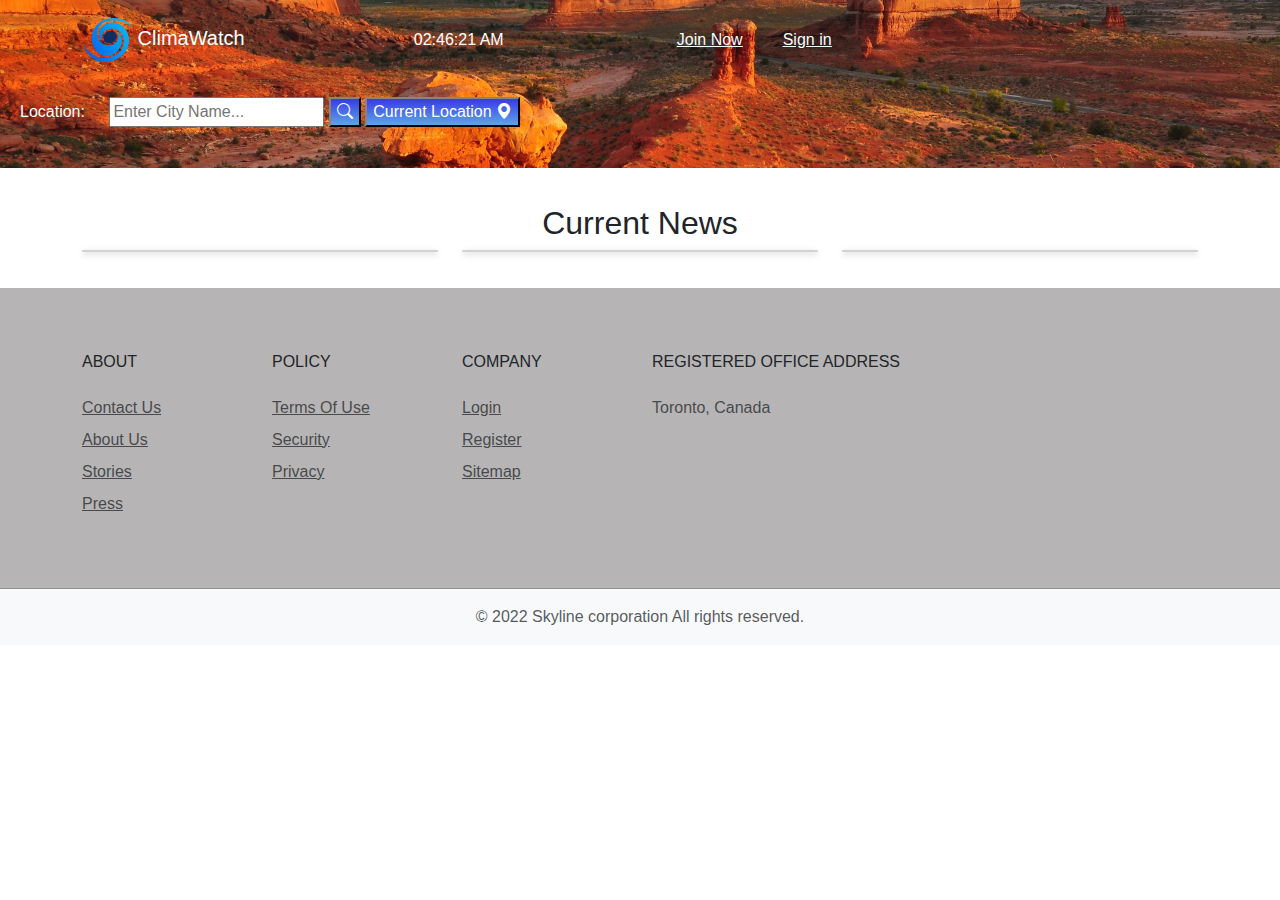
<file: index.html>
<!DOCTYPE html>
<html >
  <head>
    <meta charset="utf-8" />
    <meta http-equiv="X-UA-Compatible" content="IE=edge" />
    <title>ClimaWatch</title>
    <meta name="description" content="" />
    <meta name="viewport" content="width=device-width, initial-scale=1" />
    <link rel="stylesheet" href="https://cdnjs.cloudflare.com/ajax/libs/bootstrap/5.2.0/css/bootstrap.min.css">
    <link rel="stylesheet" href="https://cdn.jsdelivr.net/npm/bootstrap-icons@1.9.1/font/bootstrap-icons.css">
    <link rel="stylesheet" href="./style.css">
    <script src="./index.js" defer></script>
    
  </head>
  <body>
    <header>
      <nav class="navbar bg-transparent">
        <div class="container">
          <a class="navbar-brand" href="/index.html">
            <img src="/img/cyclone.png" alt="" width="50" height="44">
            ClimaWatch
          </a><div id = "clock" onload="currentTime()"></div>
          <ul class="nav">
            <li class="nav-item">
            </li>
            <li class="nav-item">
              <a id="join_now" class="twentypx"><u>Join Now</u></a>
            </li>
            <li class="nav-item">
              <span><a id="sign_in" class="twentypx"><u>Sign in</u></a></span>
            </li>
            <li class="nav-item">
              <span><a id="sign_out" class="twentypx"><u>Log out</u></a></span>
            </li>
            <span><a id="user_info" class="twentypx"><u></u></a></span>
            <span><a id="user_log_failed" class="twentypx"><u></u></a></span>
          </ul>
       
        <div>
        <p id="message_after_registration"></p>
        <form id="registartion_form">
          <input type="text" id="username" placeholder="Username"><br>
          <input type="text" id="name" placeholder="Name"><br>
          <input type="email" id="email" placeholder="Email"><br>
          <input type="password" id="password" placeholder="Password"><br>
          <button type="button" id="registration_btn">Join Now</button>
        </form>
      </div>
      <div>
        <form id="signin_form">
          <input type="text" id="user_name" placeholder="Username">
          <input type="password" id="user_password" placeholder="Password">
          <button type="button" id="signin_btn">Sign in</button>
        </form>
      </div> 
      
    </div>
      <div>
      </nav>
      
        <form>
          <label for="city" class="twentypx">Location:</label>
          <input id="city" class= "search" type="text" placeholder="Enter City Name..."/>
          <button type="button" class="btn-search" id="search_button"><i class="bi bi-search"></i></button>
          <button type="button" class="btn-current" id="my_location">Current Location <i class="bi bi-geo-alt-fill"></i></button>
        </div>
        </form>
      </div> -->
    </header>
    <div id="loading" ></div> 
    <main id="main"><div id="weather_info"></div>
<!-- ----------------------------------------------------Table for favorite locations ----------------------------- -->
<div id="table" class="table table-dark table-striped">
  <table>
    <thead>
      <tr>

        <th>Favorite Location</th>
        <th>Description</th>
        <th>Temp</th>
        <th>Feels like</th>
        <th>Min Temp</th>
        <th>Max Temp</th>
        <th>Humidity</th>
      <th>Remove from favorite</th>
      </tr>
    </thead>
    <tbody id="t_body"></tbody>
  </table>
</div>

    <!--------------------------------------------------- For News section ----------------------------->
    <section class="wrapper">
    <div class="container-fostrap">
        <div>
            <h2 class="heading">
               Current News 
            </h2>
        </div>
        <div class="content">
        <div class="container">
          <div class="row">
            <div class="col-xs-12 col-sm-4">
              <div class="card" id="card1">

              </div>
            </div>
            <div class="col-xs-12 col-sm-4">
              <div class="card" id="card2">

              </div>
              </div>
              <div class="col-xs-12 col-sm-4">
                <div class="card" id ="card3">

                </div>
              </div>
          </div>
        </div>
      </div>
    </div>
</section>

    </main>
<!-- --------------------------------Footer ------------------------- -->
    <footer>
    <div class="container py-5">
      <div class="row py-3">

        <div class="col-lg-2 col-md-6 mb-4 mb-lg-0">
          <h6 class="text-uppercase font-weight-bold mb-4">About</h6>
          <ul class="list-unstyled mb-0">
            <li class="mb-2"><a href="#" class="text-muted">Contact Us</a></li>
            <li class="mb-2"><a href="#" class="text-muted">About Us</a></li>
            <li class="mb-2"><a href="#" class="text-muted">Stories</a></li>
            <li class="mb-2"><a href="#" class="text-muted">Press</a></li>
          </ul>
        </div>

        
        
        <div class="col-lg-2 col-md-6 mb-4 mb-lg-0">
          <h6 class="text-uppercase font-weight-bold mb-4">Policy</h6>
          <ul class="list-unstyled mb-0">
            <li class="mb-2"><a href="#" class="text-muted">Terms Of Use</a></li>
            <li class="mb-2"><a href="#" class="text-muted">Security</a></li>
            <li class="mb-2"><a href="#" class="text-muted">Privacy</a></li>
          </ul>
        </div>
        <div class="col-lg-2 col-md-6 mb-4 mb-lg-0">
          <h6 class="text-uppercase font-weight-bold mb-4">Company</h6>
          <ul class="list-unstyled mb-0">
            <li class="mb-2"><a href="#" class="text-muted">Login</a></li>
            <li class="mb-2"><a href="#" class="text-muted">Register</a></li>
            <li class="mb-2"><a href="#" class="text-muted">Sitemap</a></li>
          </ul>
        </div>
        <div class="col-lg-4 col-md-6 mb-lg-0">
          <h6 class="text-uppercase font-weight-bold mb-4">Registered Office Address</h6>
          <p class="text-muted mb-4">Toronto, Canada</p>
          <ul class="list-inline mt-4">
            <li class="list-inline-item"><a href="#" target="_blank" title="twitter"><i class="fab  fa-2x fa-twitter"></i></a></li>
            <li class="list-inline-item"><a href="#" target="_blank" title="facebook"><i class="fab fa-2x fa-facebook-f"></i></a></li>
            <li class="list-inline-item"><a href="#" target="_blank" title="instagram"><i class="fab fa-2x fa-instagram"></i></a></li>
            <li class="list-inline-item"><a href="#" target="_blank" title="pinterest"><i class="fab fa-2x fa-youtube"></i></a></li>
            <li class="list-inline-item"><a href="#" target="_blank" title="vimeo"><i class="fab fa-2x fa-google"></i></a></li>
          </ul>
        </div>
      </div>
    </div>
    <hr class="p-0 m-0 b-0">

   
    <div class="bg-light py-2">
      <div class="container text-center">
        <p class="text-muted mb-0 py-2">&copy; 2022 Skyline corporation All rights reserved.</p>
        
        </div>
      </div>
    
  </footer>
  </body>
</html>
</file>
<file: style.css>
html {
  background: url("./img/maldives-g64c460793_1920.jpg");
}

header {
  background-image: url("img/header\ 2.jpeg");
  background-position: center;
  background-repeat: no-repeat;
  background-size: cover;
}

#clock {
  padding: 20px;
  color: rgb(255, 255, 255)
}
.navbar-brand{
  color:rgb(255, 255, 255)
}
#loading {
  width: 2rem;
  height: 2rem;
  border: 5px solid orange;
  border-top: 6px solid greenyellow;
  border-radius: 100%;
  margin: auto;
  display: none;
  animation: spin 1s infinite linear;
}

#loading.display {
  display: block;
}

@keyframes spin {
  0% {
    transform: rotate(0deg);
  }

  100% {
    transform: rotate(360deg);
  }
}


#weather_info {
  margin: auto;
  padding: 10px;
}

.twentypx {

  padding: 20px;
  color: azure;
}

.tenpx {
  margin: 5px;
  /* padding: 20px; */
  /* color: rgba(255, 255, 255, 0.903); */
}

._800 {
  background-image: url("./img/clearSky.jpg");
  color: azure;
}

._200S {
  background-image: url("./img/thunder.jpg");
  color: azure;
}

._300S {
  background-image: url("./img/water-ga6db64033_1920.jpg");
  color: azure;
}

._500S {
  background-image: url("./img/rain.jpg");
  color: black;

}

._600S {
  background-image: url("./img/snow.jpg");
  color: red;

}

._700S {
  background-image: url("./img/atmosphere.jpg");
  color: azure;

}

._800S {
  background-image: url("./img/clouds.jpg");
  color: white;

}

none {
  background-image: url("");

}

#registartion_form {
  display: none;
  color: white;
  margin-left: 50px;
}

#signin_form {
  display: none;
  color: white;
  margin-left: 50px;
}

#message_after_registration {
  display: none;
  color: white;
  margin-left: 300px;
  font-size: large;
}

#city_not_found {
  text-align: center;
  color: red;
  margin-top: 50px;
  margin-bottom: 50px;
  font-size: larger;
}


#sign_out {
  display: none;
}

#table {
  margin: auto;
  width: 50%;
  padding: 10px;
  display: none;
}

/******************************************************* News Section *****************************************************/

@import url(https://fonts.googleapis.com/css?family=Roboto:400,100,900);

html,
body {
  -moz-box-sizing: border-box;
  box-sizing: border-box;
  height: 100%;
  width: 100%;
  background: #FFF;
  font-family: 'Roboto', sans-serif;
  font-weight: 400;
}

.wrapper {
  display: table;
  height: 100%;
  width: 100%;
}

.container-fostrap {
  display: table-cell;
  padding: 1em;
  text-align: center;
  vertical-align: middle;
}

.fostrap-logo {
  width: 100px;
  margin-bottom: 15px
}

h1.heading {
  color: #fff;
  font-size: 1.15em;
  font-weight: 900;
  margin: 0 0 0.5em;
  color: #505050;
}

@media (min-width: 450px) {
  h1.heading {
    font-size: 3.55em;
  }
}

@media (min-width: 760px) {
  h1.heading {
    font-size: 3.05em;
  }
}

@media (min-width: 900px) {
  h1.heading {
    font-size: 3.25em;
    margin: 0 0 0.3em;
  }
}

.card {
  display: block;
  margin-bottom: 20px;
  line-height: 1.42857143;
  background-color: #fff;
  border-radius: 2px;
  box-shadow: 0 2px 5px 0 rgba(0, 0, 0, 0.16), 0 2px 10px 0 rgba(0, 0, 0, 0.12);
  transition: box-shadow .25s;
}

.card:hover {
  box-shadow: 0 8px 17px 0 rgba(0, 0, 0, 0.2), 0 6px 20px 0 rgba(0, 0, 0, 0.19);
}

.img-card {
  width: 100%;
  height: 200px;
  border-top-left-radius: 2px;
  border-top-right-radius: 2px;
  display: block;
  overflow: hidden;
}

.img-card img {
  width: 100%;
  height: 200px;
  object-fit: cover;
  transition: all .25s ease;
}

.card-content {
  padding: 15px;
  text-align: left;
}

.card-title {
  margin-top: 0px;
  font-weight: 700;
  font-size: 1.65em;
}

.card-title a {
  color: #000;
  text-decoration: none !important;
}

.card-read-more {
  border-top: 1px solid #D4D4D4;
}

.card-read-more a {
  text-decoration: none !important;
  padding: 10px;
  font-weight: 600;
  text-transform: uppercase
}
.btn-search {
	background: linear-gradient(rgb(57, 57, 231), rgb(92, 166, 230)) ;
    color: #fff;
    border-radius:0;
    border-color:rgb(49, 49, 49);
}
.input-search {
	border-radius:0;
    background-color: #eee;
    box-shadow: none;
    border: none;
  	border-right: 1px solid #eee;
}

.input-search:focus {
	box-shadow: none;
}

.btn-current{
  background: linear-gradient(rgb(57, 57, 231), rgb(92, 166, 230)) ;
    color: #fff;
    border-radius:0;
    border-color:rgb(49, 49, 49);
}

footer{
  background: rgb(182, 180, 180);
}
</file>
